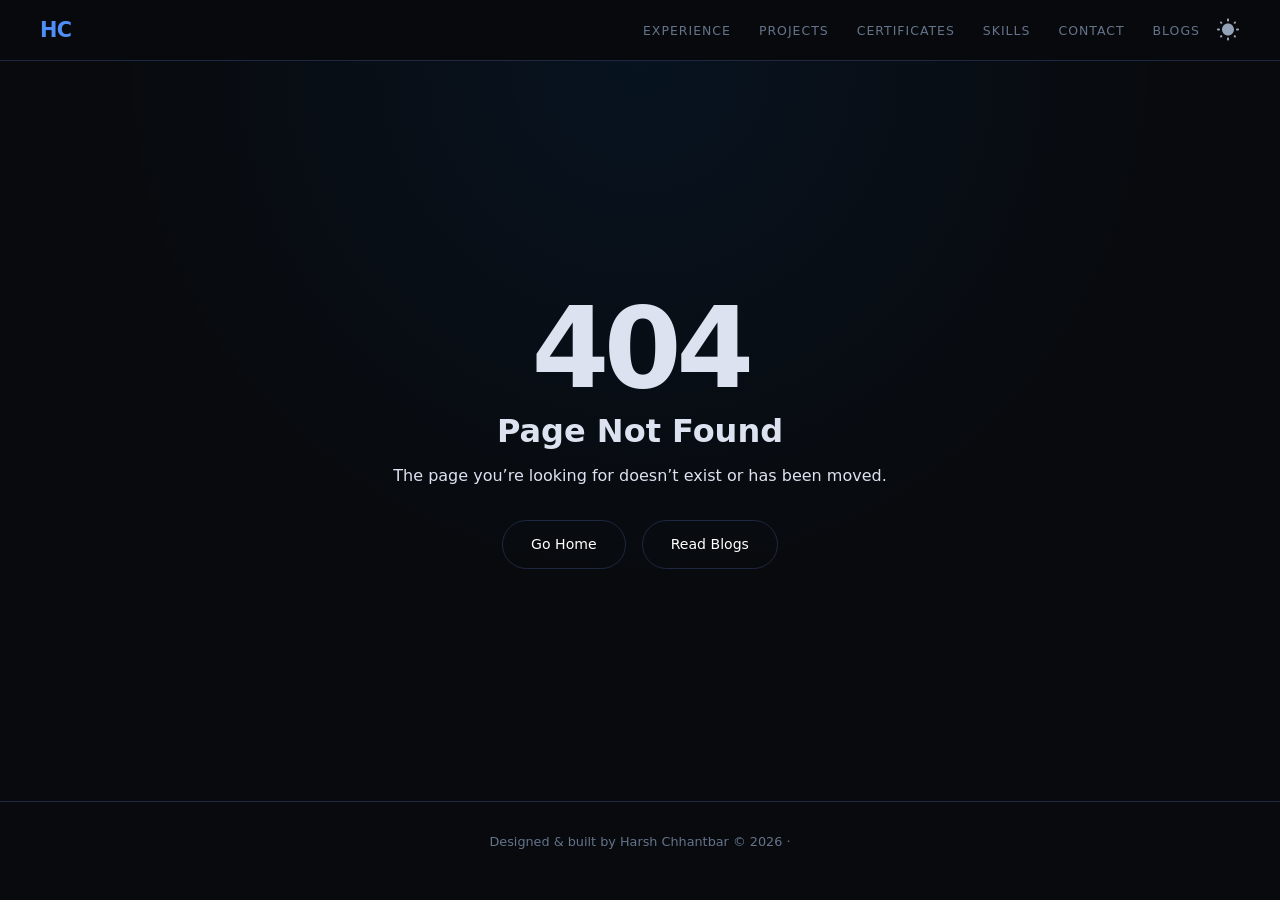
<file: index.html>
<!doctype html>
<html lang="en">
  <head>
    <meta charset="utf-8" />
    <meta name="viewport" content="width=device-width, initial-scale=1.0" />

    <!-- Remove this while other blog post meta is available -->
    <!-- Primary Meta Tags -->
    <title>Harsh Chhantbar - Senior Software Engineer</title>
    <meta name="title" content="Harsh Chhantbar - Senior Software Engineer" />
    <meta
      name="description"
      content="Results-driven Senior Software Engineer with 5+ years building cloud-native microservices in Go and PHP. Experienced in AWS, Jenkins CI/CD, PostgreSQL/MySQL optimization, and distributed system observability."
    />
    <meta
      name="keywords"
      content="Harsh Chhantbar, Senior Software Engineer, Go, Golang, PHP, microservices, cloud-native, AWS, Jenkins, Kubernetes, Kafka, REST APIs, PostgreSQL, MySQL"
    />
    <meta name="author" content="Harsh Chhantbar" />
    <meta name="robots" content="index, follow" />
    <meta name="googlebot" content="index, follow" />

    <!-- Open Graph / Facebook -->
    <meta property="og:type" content="website" />
    <meta property="og:url" content="https://harsh-chhantbar.github.io/" />
    <meta
      property="og:title"
      content="Harsh Chhantbar - Senior Software Engineer"
    />
    <meta
      property="og:description"
      content="Results-driven Senior Software Engineer with 5+ years building cloud-native microservices in Go and PHP. Experienced in AWS, Jenkins CI/CD, PostgreSQL/MySQL optimization, and distributed observability."
    />
    <meta
      property="og:image"
      content="https://harsh-chhantbar.github.io/preview.png"
    />
    <meta property="og:site_name" content="Harsh Chhantbar - Portfolio" />

    <!-- Twitter -->
    <meta property="twitter:card" content="summary_large_image" />
    <meta property="twitter:url" content="https://harsh-chhantbar.github.io/" />
    <meta
      property="twitter:title"
      content="Harsh Chhantbar - Senior Software Engineer"
    />
    <meta
      property="twitter:description"
      content="Results-driven Senior Software Engineer with 5+ years building cloud-native microservices in Go and PHP. Experienced in AWS, Jenkins CI/CD, PostgreSQL/MySQL optimization, and distributed observability."
    />
    <meta
      property="twitter:image"
      content="https://harsh-chhantbar.github.io/preview.png"
    />

    <link rel="preconnect" href="https://fonts.googleapis.com" />
    <link rel="preconnect" href="https://fonts.gstatic.com" crossorigin />
    <link
      href="https://fonts.googleapis.com/css2?family=Poppins:wght@400;500;700&display=swap"
      rel="stylesheet"
    />

    <link rel="icon" type="image/x-icon" href="favicon.ico" />

    <!-- Structured Data for Person -->
    <script type="application/ld+json">
      {
        "@context": "https://schema.org",
        "@type": "Person",
        "name": "Harsh Satish Chhantbar",
        "jobTitle": "Senior Software Engineer",
        "description": "Results-driven Senior Software Engineer with 5+ years building cloud-native microservices in Go and PHP. Proven experience designing RESTful and event-driven APIs, automating CI/CD workflows, and working with AWS and distributed observability.",
        "url": "https://harsh-chhantbar.github.io/",
        "sameAs": [
          "https://github.com/harsh-chhantbar",
          "https://www.linkedin.com/in/harsh-chhantbar/"
        ],
        "knowsAbout": [
          "Software Engineering",
          "Web Development",
          "GO Programming",
          "PHP Development",
          "Laravel Framework",
          "AWS Cloud Services",
          "JavaScript",
          "Frontend Development",
          "Backend Development",
          "Full-Stack Development",
          "Agile Methodologies",
          "Test-Driven Development",
          "Continuous Integration",
          "Cloud Computing",
          "RESTful APIs",
          "Database Design",
          "DevOps",
          "Microservices",
          "Distributed Systems"
        ],
        "image": "https://harsh-chhantbar.github.io/preview.png",
        "email": "mailto:hchhatbar86@gmail.com"
      }
    </script>
    <script type="module" crossorigin src="/assets/index-Ul632_aW.js"></script>
    <link rel="stylesheet" crossorigin href="/assets/index-Cl84iiss.css">
  </head>
  <body>
    <div id="root"></div>
  </body>
</html>
</file>
<file: assets/index-Cl84iiss.css>
.nav{display:flex;align-items:center;gap:.25rem;background:transparent}.nav__list{display:flex;align-items:center;gap:1.75rem;margin-right:.75rem}.nav__list-item{margin:0}.link--nav{font-size:.76rem;font-weight:500;color:var(--muted);text-transform:uppercase;letter-spacing:.09em;position:relative;transition:color .2s}.nav__theme{color:var(--muted2);transition:color .2s;display:flex;align-items:center}.nav__theme:hover{color:var(--accent)}.app .nav__hamburger{display:none}@media(max-width:700px){.nav__list{display:none;flex-direction:column;justify-content:center;align-items:center;position:fixed;inset:0;background:var(--bg);-webkit-backdrop-filter:blur(10px);backdrop-filter:blur(10px);gap:2rem;z-index:90;width:100%;height:100vh}.nav__list[style*=flex]{display:flex}.link--nav{font-size:1.1rem}.app .nav__hamburger{display:flex;margin-left:.5rem;z-index:100}.nav__theme{z-index:100}}.header{position:sticky;top:0;z-index:200;display:flex;align-items:center;justify-content:space-between;padding:0 2.5rem;height:3.8rem;background:#080a0de0;border-bottom:1px solid var(--border);backdrop-filter:blur(14px);-webkit-backdrop-filter:blur(14px)}.light .header{background:#f0f2f8e6}.header__brand{font-family:"" Poppins ",",sans-serif;font-weight:800;font-size:1.3rem;letter-spacing:-.03em;color:var(--accent)!important}.header__right{display:flex;align-items:center;gap:0}.header__badge{background:var(--accent);color:#fff;font-size:.7rem;padding:.28rem .8rem;border-radius:20px;font-weight:600;margin-left:1.2rem;letter-spacing:.02em;animation:badge-pulse 3s ease-in-out infinite}@keyframes badge-pulse{0%,to{box-shadow:0 0 #4f8ef766}50%{box-shadow:0 0 0 6px #4f8ef700}}@media(max-width:700px){.header{padding:0 1.25rem}.header__badge{display:none}}.hero{min-height:92vh;display:flex;align-items:center;justify-content:top;padding:5.5rem 0 4rem;position:relative;overflow:hidden}.hero__grid-bg{position:absolute;inset:0;background-image:linear-gradient(var(--border) 1px,transparent 1px),linear-gradient(90deg,var(--border) 1px,transparent 1px);background-size:60px 60px;opacity:.35;-webkit-mask-image:radial-gradient(ellipse 80% 60% at 50% 0%,black 30%,transparent 100%);mask-image:radial-gradient(ellipse 80% 60% at 50% 0%,black 30%,transparent 100%);pointer-events:none}.hero__glow{position:absolute;top:-20%;left:-10%;width:60%;height:70%;background:radial-gradient(ellipse,rgba(79,142,247,.08) 0%,transparent 70%);pointer-events:none}.hero__inner{position:relative;z-index:1;display:flex;align-items:center;justify-content:space-between;gap:3rem;width:100%;max-width:1100px;margin:0 auto;padding:0 2rem}.hero__content{flex:1;min-width:0;max-width:600px}.hero__tag{display:inline-flex;align-items:center;gap:.55rem;background:var(--pill);border:1px solid var(--border2);padding:.38rem 1rem;border-radius:20px;font-size:.78rem;color:var(--accent2);margin-bottom:2.25rem;font-weight:500;letter-spacing:.01em;animation:fade-up .6s ease both}.hero__tag-dot{width:7px;height:7px;background:var(--accent2);border-radius:50%;flex-shrink:0;animation:tag-pulse 2s ease-in-out infinite}@keyframes tag-pulse{0%,to{opacity:1;transform:scale(1)}50%{opacity:.3;transform:scale(.6)}}@keyframes fade-up{0%{opacity:0;transform:translateY(20px)}to{opacity:1;transform:translateY(0)}}.hero__title{font-family:Poppins,sans-serif;font-size:clamp(3.2rem,8vw,6rem);font-weight:800;line-height:.95;letter-spacing:-.04em;color:var(--text);margin-bottom:0;animation:fade-up .7s .1s ease both}.hero__name{color:var(--accent);display:block;background:linear-gradient(135deg,var(--accent),#818cf8);-webkit-background-clip:text;-webkit-text-fill-color:transparent;background-clip:text}.hero__subtitle{font-size:clamp(.97rem,1.8vw,1.1rem);color:var(--muted2);margin-top:1.6rem;margin-bottom:2.75rem;max-width:480px;line-height:1.75;font-weight:400;animation:fade-up .7s .2s ease both}.hero__stats{display:flex;gap:2.5rem;flex-wrap:wrap;margin-bottom:2.75rem;animation:fade-up .7s .25s ease both}.hero__stat-value{font-family:Poppins,sans-serif;font-size:2rem;font-weight:800;color:var(--accent);letter-spacing:-.03em;line-height:1}.hero__stat-label{font-size:.78rem;color:var(--muted);margin-top:.25rem}.hero__actions{display:flex;align-items:center;gap:.85rem;flex-wrap:wrap;animation:fade-up .7s .3s ease both}.hero__btn{display:inline-flex;align-items:center;gap:.4rem;padding:.72rem 1.65rem;border-radius:8px;background:var(--accent);color:#fff;font-weight:500;font-size:.88rem;transition:opacity .2s,transform .2s}.hero__btn:hover{opacity:.85;transform:translateY(-1px)}.hero__btn--ghost{display:inline-flex;align-items:center;padding:.72rem 1.65rem;border-radius:8px;border:1px solid var(--border2);color:var(--text);font-weight:500;font-size:.88rem;background:transparent;transition:background .2s,border-color .2s,transform .2s}.hero__btn--ghost:hover{background:var(--surface);border-color:var(--accent);transform:translateY(-1px)}.hero__socials{display:flex;gap:.6rem;margin-top:1.75rem;animation:fade-up .7s .4s ease both}.hero__socials a{display:flex;align-items:center;justify-content:center;width:40px;height:40px;border-radius:8px;background:var(--surface);border:1px solid var(--border);color:var(--muted2);transition:border-color .2s,color .2s,transform .2s}.hero__socials a:hover{border-color:var(--accent);color:var(--accent);transform:translateY(-2px)}.hero__photo-wrap{flex-shrink:0;position:relative;width:260px;height:300px;display:flex;align-items:center;justify-content:center;animation:fade-up .8s .35s ease both;align-self:first baseline;margin:0}.hero__photo-ring{position:absolute;inset:-18px;border-radius:50%;border:1px dashed var(--border2);animation:ring-spin 18s linear infinite;pointer-events:none}.hero__photo-ring--2{inset:-36px;border-color:var(--border);animation-direction:reverse;animation-duration:28s;opacity:.5}@keyframes ring-spin{to{transform:rotate(360deg)}}.hero__photo{width:220px;height:260px;border-radius:50% 45% 50% 55%/60% 55% 50% 45%;overflow:hidden;border:2px solid var(--border2);background:var(--surface);box-shadow:0 0 0 6px var(--surface),0 20px 60px #4f8ef726,0 4px 20px #0003;position:relative;z-index:1}.hero__photo img{width:100%;height:100%;object-fit:cover;object-position:center top;display:block}.hero__photo-placeholder{width:100%;height:100%;display:flex;align-items:center;justify-content:center;background:linear-gradient(160deg,var(--surface) 0%,rgba(79,142,247,.06) 100%);color:var(--muted2)}.hero__photo-placeholder svg{width:65%;height:65%}.resume-gate__overlay{position:fixed;inset:0;z-index:999;display:flex;align-items:center;justify-content:center;padding:1rem;background:#080a0db3;-webkit-backdrop-filter:blur(6px);backdrop-filter:blur(6px)}.resume-gate__box{width:min(100%,440px);border-radius:18px;border:1px solid var(--border2);background:var(--surface);box-shadow:0 10px 30px #02061740,0 0 0 1px #4f8ef714;padding:1.6rem 1.5rem 1.35rem;animation:fade-up .22s ease-out}.resume-gate__title{font-size:1.5rem;font-weight:700;color:var(--text);letter-spacing:-.03em;margin-bottom:.5rem}.resume-gate__desc{color:var(--muted2);font-size:.96rem;line-height:1.6;margin-bottom:1rem}.resume-gate__desc a{color:var(--accent);text-decoration:underline;text-underline-offset:.18em}.resume-gate__input{width:100%;padding:.8rem .9rem;border-radius:10px;border:1px solid var(--border2);background:var(--bg2);color:var(--text);font-size:.98rem;transition:border-color .2s,box-shadow .2s,background .2s}.resume-gate__input::placeholder{color:var(--muted)}.resume-gate__input:focus{outline:none;border-color:var(--accent);box-shadow:0 0 0 3px #4f8ef71f}.resume-gate__input--error{border-color:#ef4444e6;box-shadow:0 0 0 3px #ef44441f}.resume-gate__error{margin-top:.7rem;color:#f87171;font-size:.85rem;line-height:1.5}.resume-gate__actions{display:flex;justify-content:flex-end;gap:.75rem;margin-top:1.25rem}.resume-gate__actions .hero__btn,.resume-gate__actions .hero__btn--ghost{margin:0;padding:.68rem 1.2rem}@media(max-width:480px){.resume-gate__box{padding:1.3rem 1rem 1rem}.resume-gate__actions{flex-direction:column-reverse}.resume-gate__actions .hero__btn,.resume-gate__actions .hero__btn--ghost{width:100%;justify-content:center}}@media(max-width:768px){.hero__photo-wrap{display:none}}@media(max-width:600px){.hero{min-height:auto;padding:3.5rem 0 3rem}.hero__stats{gap:1.5rem}}.experience{padding:5.5rem 0}.exp-timeline{display:flex;flex-direction:column;position:relative}.exp-timeline:before{content:"";position:absolute;left:5px;top:14px;bottom:14px;width:1px;background:var(--border);z-index:0}.exp-item{display:grid;grid-template-columns:14px 1fr;gap:1.75rem;padding-bottom:2.5rem}.exp-item:last-child{padding-bottom:0}.exp-dot{width:11px;height:11px;border-radius:50%;background:var(--bg);border:2px solid var(--accent);margin-top:6px;flex-shrink:0;z-index:1;transition:background .2s,box-shadow .2s}.exp-item:hover .exp-dot{background:var(--accent);box-shadow:0 0 0 4px #4f8ef726}.exp-card{background:var(--surface);border:1px solid var(--border);border-radius:14px;padding:1.6rem;transition:border-color .2s,transform .2s;display:flex;flex-direction:column}.exp-card:hover{border-color:var(--accent);transform:translate(3px)}.exp-top{display:flex;justify-content:space-between;align-items:flex-start;gap:1rem;flex-wrap:wrap;margin-bottom:.5rem}.exp-role{font-family:"" Poppins ",",sans-serif;font-size:1.05rem;font-weight:700;color:var(--text)}.exp-company{font-size:.85rem;color:var(--accent2);font-weight:500;margin-top:.2rem}.exp-date{font-size:.75rem;color:var(--muted);white-space:nowrap;background:var(--bg3);padding:.28rem .7rem;border-radius:20px;border:1px solid var(--border);flex-shrink:0}.exp-tech{display:flex;flex-wrap:wrap;gap:.35rem;margin:.8rem 0 .9rem}.exp-tech-pill{background:var(--pill);border:1px solid var(--border);color:var(--muted);font-size:.68rem;padding:.18rem .5rem;border-radius:4px;font-weight:500}.exp-bullets{list-style:none;margin:0;margin-bottom:1rem}.exp-bullets li{font-size:.87rem;color:var(--muted2);padding:.3rem 0 .3rem 1.3rem;position:relative;line-height:1.6}.exp-bullets li:before{content:"→";position:absolute;left:0;color:var(--accent);font-size:.72rem;top:.38rem}.exp-logo-container{align-self:flex-end;margin-top:auto}.exp-logo{width:40px;height:40px;border-radius:6px;object-fit:contain;background:transparent;border:none;padding:0;opacity:1}.projects{padding:5.5rem 0}.projects__header{margin-bottom:0}.projects__tabs{display:flex;gap:.45rem;flex-wrap:wrap;margin-bottom:2rem}.projects__tab{background:none;border:1px solid var(--border);font-size:.78rem;padding:.38rem 1rem;border-radius:6px;cursor:pointer;color:var(--muted);font-weight:500;transition:all .18s}.projects__tab:hover,.projects__tab.active{background:var(--pill);color:var(--text);border-color:var(--accent)}.projects__grid{display:grid;gap:1.1rem;grid-template-columns:repeat(auto-fill,minmax(320px,1fr))}.project__card{background:var(--surface);border-radius:14px;padding:1.5rem 1.5rem 1.25rem;display:flex;flex-direction:column;gap:.85rem;border:1px solid var(--border);transition:border-color .2s,transform .25s,box-shadow .25s;position:relative;overflow:hidden}.project__card:before{content:"";position:absolute;inset:0;opacity:0;transition:opacity .3s}.project__card:hover{border-color:var(--accent);transform:translateY(-3px);box-shadow:0 12px 32px #00000040}.project__card:hover:before{opacity:.04}.project__name{font-family:"" Poppins ",",sans-serif;font-size:1rem;font-weight:700;color:var(--text);line-height:1.35;position:relative}.project__description{font-size:.85rem;line-height:1.65;color:var(--muted2);position:relative}.project-entry__highlights{list-style:none;padding:0;display:flex;flex-direction:column;gap:.4rem;position:relative}.project-entry__highlights li{font-size:.8rem;line-height:1.55;color:var(--muted2);padding-left:1.1rem;position:relative}.project-entry__highlights li:before{content:"▸";position:absolute;left:0;color:var(--accent2);font-size:.68rem;top:.28rem}.project__stack{display:flex;flex-wrap:wrap;gap:.38rem;margin-top:auto;list-style:none;padding:0;position:relative}.project__stack-item{background:var(--bg3);border:1px solid var(--border);color:var(--muted);font-size:.7rem;padding:.2rem .55rem;border-radius:4px;font-weight:500;transition:border-color .18s,color .18s}.project__card:hover .project__stack-item{border-color:var(--border2);color:var(--muted2)}.project__actions{display:flex;gap:.6rem;margin-top:.25rem;position:relative}.project__btn{font-size:.78rem;padding:.35rem .85rem;border-radius:6px;font-weight:500;transition:all .18s;display:inline-flex;align-items:center}.project__btn--primary{background:var(--accent);color:#fff}.project__btn--primary:hover{opacity:.82}.project__btn--outline{border:1px solid var(--border);color:var(--muted2);background:transparent}.project__btn--outline:hover{border-color:var(--accent);color:var(--accent)}@media(max-width:600px){.projects__grid{grid-template-columns:1fr}}.skills{padding:5.5rem 0}.skills__categories{display:flex;flex-direction:column;gap:1.6rem}.skills__category-label{font-size:.7rem;text-transform:uppercase;letter-spacing:.12em;color:var(--muted);font-weight:600;margin-bottom:.65rem;display:flex;align-items:center;gap:.5rem}.skills__category-label:after{content:"";flex:1;height:1px;background:var(--border)}.skills__row{display:flex;flex-wrap:wrap;gap:.5rem}.skill-tag{background:var(--surface);border:1px solid var(--border);color:var(--muted2);padding:.42em .95em;border-radius:6px;font-size:.81rem;font-weight:500;cursor:default;transition:all .2s;position:relative;overflow:hidden}.skill-tag:before{content:"";position:absolute;inset:0;background:linear-gradient(135deg,var(--accent),#818cf8);opacity:0;transition:opacity .2s}.skill-tag:hover{border-color:var(--accent);color:var(--text);transform:translateY(-1px)}.skill-tag:hover:before{opacity:.06}.skill-tag.hot{border-color:#4f8ef780;color:var(--accent);background:var(--pill)}.skill-tag.hot:hover{border-color:var(--accent)}.scroll-top{position:fixed;bottom:2.5rem;right:2.5rem;z-index:90}.scroll-top__btn{width:44px;height:44px;display:flex;align-items:center;justify-content:center;border-radius:50%;border:none;cursor:pointer;background-color:var(--clr-primary);color:var(--clr-bg);box-shadow:0 8px 20px #00000026;transition:transform .2s ease,box-shadow .2s ease,opacity .2s ease}.scroll-top__btn:hover{transform:translateY(-3px);box-shadow:0 12px 28px #00000040}@media(max-width:900px){.scroll-top{display:none}}.contact{padding:5.5rem 0}.contact__box{background:var(--surface);border:1px solid var(--border);border-radius:18px;padding:4rem 2.5rem;text-align:center;max-width:680px;margin:0 auto;position:relative;overflow:hidden}.contact__box:before{content:"";position:absolute;top:-40%;left:50%;transform:translate(-50%);width:500px;height:300px;background:radial-gradient(ellipse,rgba(79,142,247,.07),transparent 70%);pointer-events:none}.contact__box h2{font-family:"" Poppins ",",sans-serif;font-size:clamp(1.7rem,3vw,2.2rem);font-weight:800;letter-spacing:-.03em;color:var(--text);margin-bottom:.85rem}.contact__subtitle{font-size:.97rem;line-height:1.7;color:var(--muted2);max-width:440px;margin:0 auto 2.5rem}.contact__actions{display:flex;align-items:center;justify-content:center;gap:.85rem;flex-wrap:wrap}.contact__btn{padding:.75rem 2rem;border-radius:8px;background:var(--accent);color:#fff;font-size:.9rem;font-weight:500;transition:opacity .2s,transform .2s}.contact__btn:hover{opacity:.82;transform:translateY(-1px)}.contact__socials{display:flex;gap:.6rem}.contact__socials a{display:flex;align-items:center;justify-content:center;width:42px;height:42px;border-radius:8px;background:var(--bg3);border:1px solid var(--border);color:var(--muted2);transition:border-color .2s,color .2s,transform .2s}.contact__socials a:hover{border-color:var(--accent);color:var(--accent);transform:translateY(-2px)}.footer{padding:1.8rem 2.5rem;text-align:center;border-top:1px solid var(--border);background:var(--bg)}.footer__text{font-size:.8rem;color:var(--muted)}.footer__link{color:var(--muted);font-weight:500;transition:color .2s}.footer__link:hover{color:var(--accent)}.blog-list{min-height:calc(100vh - 10rem);padding:5.5rem 0}.blog-list__items{max-width:860px;padding:0;list-style:none;display:flex;flex-direction:column;gap:1rem}.blog-item{background:var(--surface);border-radius:12px;border:1px solid var(--border);padding:1.4rem 1.6rem;transition:border-color .18s,transform .18s}.blog-item:hover{border-color:var(--accent);transform:translateY(-2px)}.blog-item__link{display:block;color:inherit}.blog-item__title{font-family:"" Poppins ",",sans-serif;font-size:1.05rem;font-weight:700;color:var(--text);margin-bottom:.65rem;line-height:1.4}.blog-list__hashtags{display:flex;flex-wrap:wrap;gap:.4rem}.blog-list__hashtag{background:var(--pill);border:1px solid var(--border);color:var(--accent2);padding:.22em .6em;border-radius:4px;font-size:.73rem;font-weight:500}.blog-detail{max-width:780px;margin:0 auto;padding:4rem 0 5rem;min-height:calc(100vh - 10rem)}.blog-detail__back{display:inline-flex;align-items:center;gap:.4rem;font-size:.83rem;color:var(--clr-primary);margin-bottom:2rem;font-weight:500;transition:opacity .18s}.blog-detail__back:hover{opacity:.7}.blog-detail__title{font-family:"" Poppins ",",sans-serif;font-size:clamp(1.7rem,3.5vw,2.4rem);font-weight:700;letter-spacing:-.025em;color:var(--clr-fg);line-height:1.2;margin-bottom:.6rem}.blog-detail__date{display:block;font-size:.85rem;color:var(--clr-fg-alt);margin-bottom:1.5rem}.blog-header-image{width:100%;max-height:400px;object-fit:cover;border-radius:12px;margin-top:1rem;border:1px solid var(--clr-border)}.blog-content{margin-top:3rem;font-size:1.02rem;line-height:1.8;color:var(--clr-fg)}.blog-content h2{font-family:"" Poppins ",",sans-serif;font-size:1.45rem;font-weight:700;margin-top:2.5rem;margin-bottom:.75rem;color:var(--clr-fg);letter-spacing:-.015em}.blog-content h3{font-size:1.15rem;font-weight:600;margin-top:2rem;margin-bottom:.6rem;color:var(--clr-fg)}.blog-content p{margin-bottom:1.2rem;color:var(--clr-fg-alt)}.blog-content ul,.blog-content ol{margin:1.2rem 0;padding-left:1.35rem}.blog-content li{margin-bottom:.55rem;color:var(--clr-fg-alt)}.blog-content strong{color:var(--clr-fg);font-weight:600}.blog-content a{color:var(--clr-primary);font-weight:500;border-bottom:1px solid transparent;transition:border-color .18s}.blog-content a:hover{border-color:var(--clr-primary)}.blog-content blockquote{margin:2rem 0;padding:1rem 1.25rem;border-left:3px solid var(--clr-primary);background:var(--clr-bg-alt);border-radius:0 6px 6px 0;color:var(--clr-fg-alt)}.blog-content pre{background:var(--clr-bg-alt);border:1px solid var(--clr-border);padding:1.1rem;border-radius:8px;overflow-x:auto;margin:1.75rem 0}.blog-content code{background:var(--clr-bg-alt);border:1px solid var(--clr-border);padding:.18rem .45rem;border-radius:4px;font-family:ui-monospace,SFMono-Regular,Consolas,monospace;font-size:.92em}.blog-not-found{max-width:540px;margin:5rem auto;padding:2.5rem;text-align:center;background:var(--clr-bg-alt);border:1px solid var(--clr-border);border-radius:12px}.blog-not-found h2{margin-bottom:.75rem}.blog-not-found p{color:var(--clr-fg-alt);margin-bottom:1.5rem}@media(max-width:700px){.blog-detail{padding:2.5rem 0}}.certificates{padding:5.5rem 0}.certificate-grid{display:grid;gap:1rem;grid-template-columns:repeat(auto-fit,minmax(300px,1fr))}.certificate-card{background:var(--surface);border-radius:14px;border:1px solid var(--border);padding:1.4rem 1.5rem;display:flex;align-items:flex-start;gap:1rem;transition:border-color .2s,transform .2s}.certificate-card:hover{border-color:var(--accent);transform:translateY(-2px)}.certificate-card__icon{width:44px;height:44px;border-radius:10px;background:var(--pill);border:1px solid var(--border2);display:flex;align-items:center;justify-content:center;flex-shrink:0;font-size:1.3rem}.certificate-card__content{flex-grow:1}.certificate-card__title{font-size:.9rem;font-weight:600;color:var(--text);margin-bottom:.4rem;line-height:1.4}.certificate-card__description{font-size:.8rem;line-height:1.6;color:var(--muted2);margin-bottom:.8rem}.certificate-card__link{font-size:.8rem;font-weight:500;color:var(--accent);transition:opacity .2s}.certificate-card__link:hover{opacity:.7}.page-not-found{min-height:calc(100vh - 10rem);display:flex;align-items:center;justify-content:center;padding:3rem 1.5rem;background:radial-gradient(circle at top,rgba(0,123,255,.08),transparent 60%)}.page-not-found__content{text-align:center;max-width:520px}.page-not-found__code{font-size:7rem;font-weight:800;letter-spacing:-.05em;color:var(--clr-primary);line-height:1}.page-not-found__title{font-size:2rem;margin-top:.5rem;margin-bottom:.75rem;color:var(--clr-fg)}.page-not-found__text{font-size:1rem;line-height:1.6;color:var(--clr-fg-alt);margin-bottom:2rem}.page-not-found__actions{display:flex;justify-content:center;gap:1rem;flex-wrap:wrap}.page-not-found .btn{min-width:120px;padding:.75rem 1.75rem;border-radius:999px;background-color:var(--clr-primary);color:#fff;font-weight:500;text-decoration:none;transition:transform .2s ease,box-shadow .2s ease}@media(max-width:600px){.page-not-found__code{font-size:5rem}.page-not-found__title{font-size:1.6rem}}.dark{--bg: #080a0d;--bg2: #0d1117;--bg3: #131820;--surface: #161c26;--surface2: #1c2333;--border: #1e2840;--border2: #253050;--text: #dde2f0;--muted: #64748b;--muted2: #94a3b8;--accent: #4f8ef7;--accent2: #2dd4a0;--accent3: #f59e0b;--pill: #111b30;--glow: rgba(79, 142, 247, .12)}.light{--bg: #f0f2f8;--bg2: #ffffff;--bg3: #e8ecf5;--surface: #ffffff;--surface2: #f5f7fc;--border: #dde1ef;--border2: #c8cfe0;--text: #0f1420;--muted: #5a6380;--muted2: #7a849a;--accent: #1d5fd4;--accent2: #0a9268;--accent3: #d97706;--pill: #e6ecf8;--glow: rgba(29, 95, 212, .08)}.app{font-family:DM Sans,system-ui,sans-serif;font-size:15px;line-height:1.65;color:var(--text);background:var(--bg);min-height:100vh}*{margin:0;padding:0}a{color:inherit;text-decoration:none}button{cursor:pointer;font-family:inherit}img{display:block;max-width:100%}main{max-width:1100px;width:95%;margin:0 auto;position:relative;overflow:hidden}.section{padding:5.5rem 0}.section-divider{height:1px;background:linear-gradient(90deg,transparent,var(--border),transparent);max-width:1100px;width:95%;margin:0 auto}.center{display:flex;align-items:center}.section__label{display:block;font-size:.7rem;text-transform:uppercase;letter-spacing:.14em;color:var(--accent);font-weight:700;margin-bottom:.5rem}.section__title{font-family:"" Poppins ",",sans-serif;font-size:clamp(1.9rem,3vw,2.5rem);font-weight:800;letter-spacing:-.03em;color:var(--text);line-height:1.1;margin-bottom:.65rem}.section__sub{font-size:.95rem;color:var(--muted2);line-height:1.7;margin-bottom:2.75rem;max-width:580px}.reveal{opacity:0;transform:translateY(28px);transition:opacity .65s ease,transform .65s ease}.reveal.visible{opacity:1;transform:translateY(0)}.reveal-delay-1{transition-delay:.1s}.reveal-delay-2{transition-delay:.2s}.reveal-delay-3{transition-delay:.3s}.reveal-delay-4{transition-delay:.4s}.link--nav{font-size:.78rem;font-weight:500;color:var(--muted);text-transform:uppercase;letter-spacing:.08em;position:relative;transition:color .2s}.link--nav:after{content:"";position:absolute;bottom:-3px;left:0;width:0;height:1.5px;background:var(--accent);transition:width .2s}.link--nav:hover{color:var(--text)}.link--nav:hover:after{width:100%}.btn{display:inline-flex;align-items:center;justify-content:center;padding:.65em 1.4em;font-size:.88rem;font-weight:500;border-radius:8px;border:none;transition:all .2s;cursor:pointer}.btn--outline{color:var(--accent);border:1px solid var(--border);background:none}.btn--outline:hover{border-color:var(--accent);background:var(--pill)}.btn--plain{background:var(--surface);border:1px solid var(--border);color:var(--text)}.btn--plain:hover{border-color:var(--accent)}.btn--icon{padding:0;background:none;border:none;color:var(--muted2)}.btn--icon:hover{color:var(--accent)}@media(max-width:600px){.section{padding:4rem 0}}*,*:before,*:after{box-sizing:border-box}*{margin:0;padding:0;border:0;font-family:inherit;color:inherit;background-color:inherit}html{scroll-behavior:smooth}body{font-size:16px;line-height:1.6}h1,h2,h3,h4{line-height:1.2;font-weight:600}ul{list-style:none}a{text-decoration:none}button{cursor:pointer}
</file>
